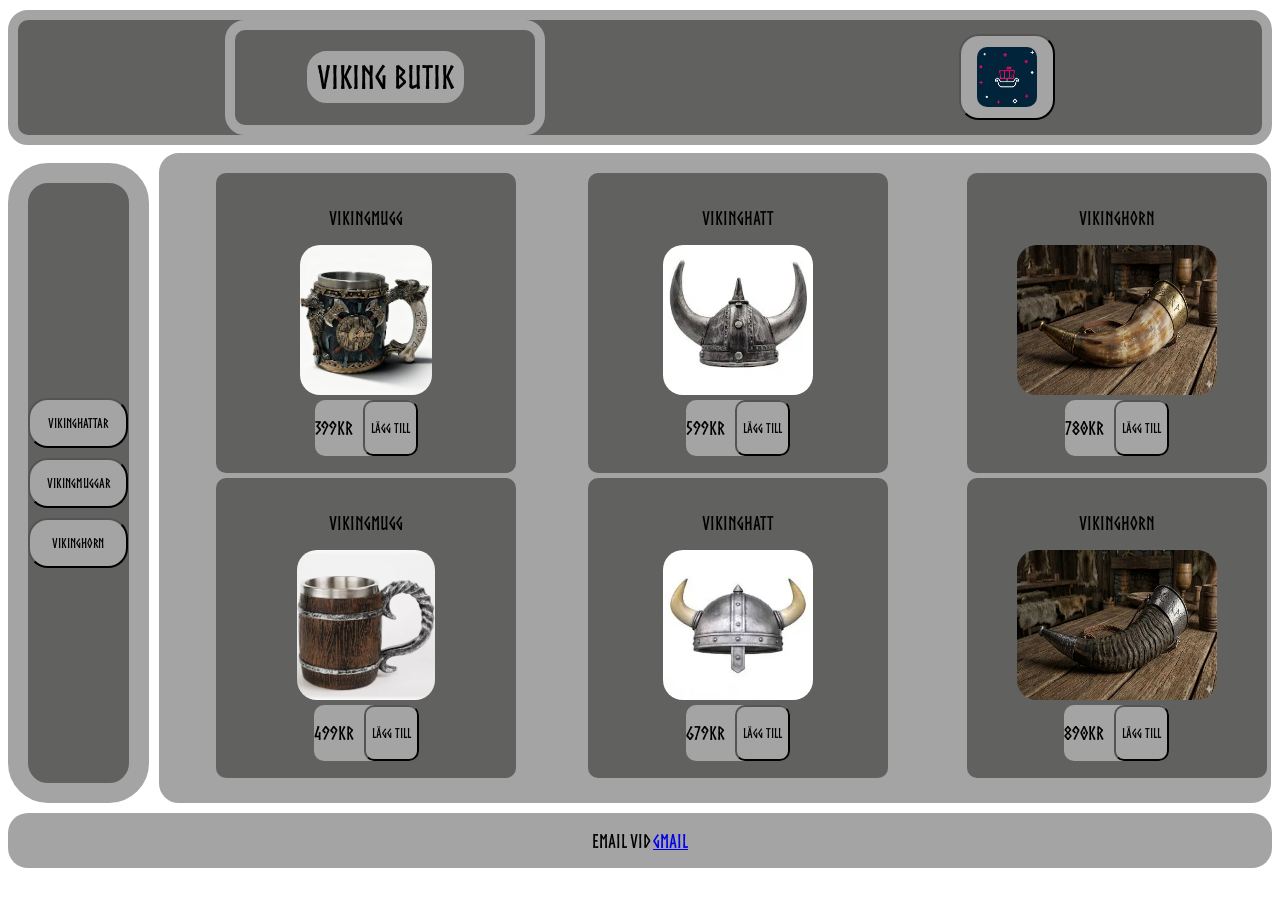
<file: index.html>
<!DOCTYPE html>
<html lang="sv">
<head>
    <meta charset="UTF-8">
    <meta name="viewport" content="width=device-width, initial-scale=1.0">
    <title>Document</title>
    <script defer src="./script.js"></script>
    <link rel="stylesheet" href="./style.css">
</head>
<body>
        <header id="she_gave_me_header_till_i_footer">
            <div id="Rubrik">
                <h1 id="rubriktext">Viking butik</h1>
            </div>
            <div id="rubrikbild">
                <button type="button" id="cartknapp" onclick="sendToCart()">
                    <img src="./imagescart.webp" alt="shoppingcart" id="cartbild">
                </button>
            </div>
        </header>
    <aside id="knappar">
        <button type="button" class="shortcuts" onclick="sendTo404()">Vikinghattar</button>
        <button type="button" class="shortcuts" onclick="sendTo404()">Vikingmuggar</button>
        <button type="button" class="shortcuts" onclick="sendTo404()">Vikinghorn</button>
    </aside>
    <div id="items">
            <div id="muggar">
                <div class="mugg"><h3 class="namn">Vikingmugg</h3><div class="imagecontainer"><img src="./shopping (1).webp" alt="vikingmugg" class="images"></div>
                    <div class="Buy"><h3 class="pris">399kr</h3><button type="button" class="button" onclick="add_shit('Vikingmugg', '399kr', './shopping (1).webp')">Lägg till</button></div></div>
                <div class="mugg"><h3 class="namn">Vikingmugg</h3><div class="imagecontainer"><img src="./shopping.webp" alt="vikingmugg" class="images"></div>
                    <div class="Buy"><h3 class="pris">499kr</h3><button type="button" class="button" onclick="add_shit('Vikingmugg', '499kr', './shopping.webp')">Lägg till</button></div></div>
            </div>
            <div id="hattar">
                <div class="hatt"><h3 class="namn">Vikinghatt</h3><div class="imagecontainer"><img src="./nedladdning.webp" alt="vikinghatt" class="images"></div>
                    <div class="Buy"><h3 class="pris">599kr</h3> <button type="button" class="button" onclick="add_shit('Vikinghatt', '599kr', './nedladdning.webp')">Lägg till</button></div></div>
                <div class="hatt"><h3 class="namn">Vikinghatt</h3><div class="imagecontainer"><img src="./nedladdning (1).webp" alt="hatt" class="images"></div>
                    <div class="Buy"><h3 class="pris">679kr</h3> <button type="button" class="button" onclick="add_shit('Vikinghatt', '679kr', './nedladdning (1).webp')">Lägg till</button></div></div>
            </div>
        <div id="hornar">
            <div class="horn"><h3 class="namn">Vikinghorn</h3><img src="./6f8ad314-a8a1-4222-a62c-454583d6b80e.webp" alt="Horn" class="images">
                <div class="Buy"><h3 class="pris">780kr</h3> <button type="button" class="button" onclick="add_shit('Vikinghorn', '780kr', './6f8ad314-a8a1-4222-a62c-454583d6b80e.webp')">Lägg till</button></div></div>
            <div class="horn"><h3 class="namn">Vikinghorn</h3> <img src="./93ea4172-d947-46cc-b80d-c13aaf7c2bb3.webp" alt="Horn" class="images">
                <div class="Buy"><h3 class="pris">890kr</h3> <button type="button" class="button" onclick="add_shit('Vikinghorn', '890kr', './93ea4172-d947-46cc-b80d-c13aaf7c2bb3.webp')">Lägg till</button></div></div>
        </div>

    </div>
    <footer id="footer"><h3>Email vid <a href="mailto:noreply@lindhardsen.org">gmail</a></h3></footer>
</body>
</html>
</file>
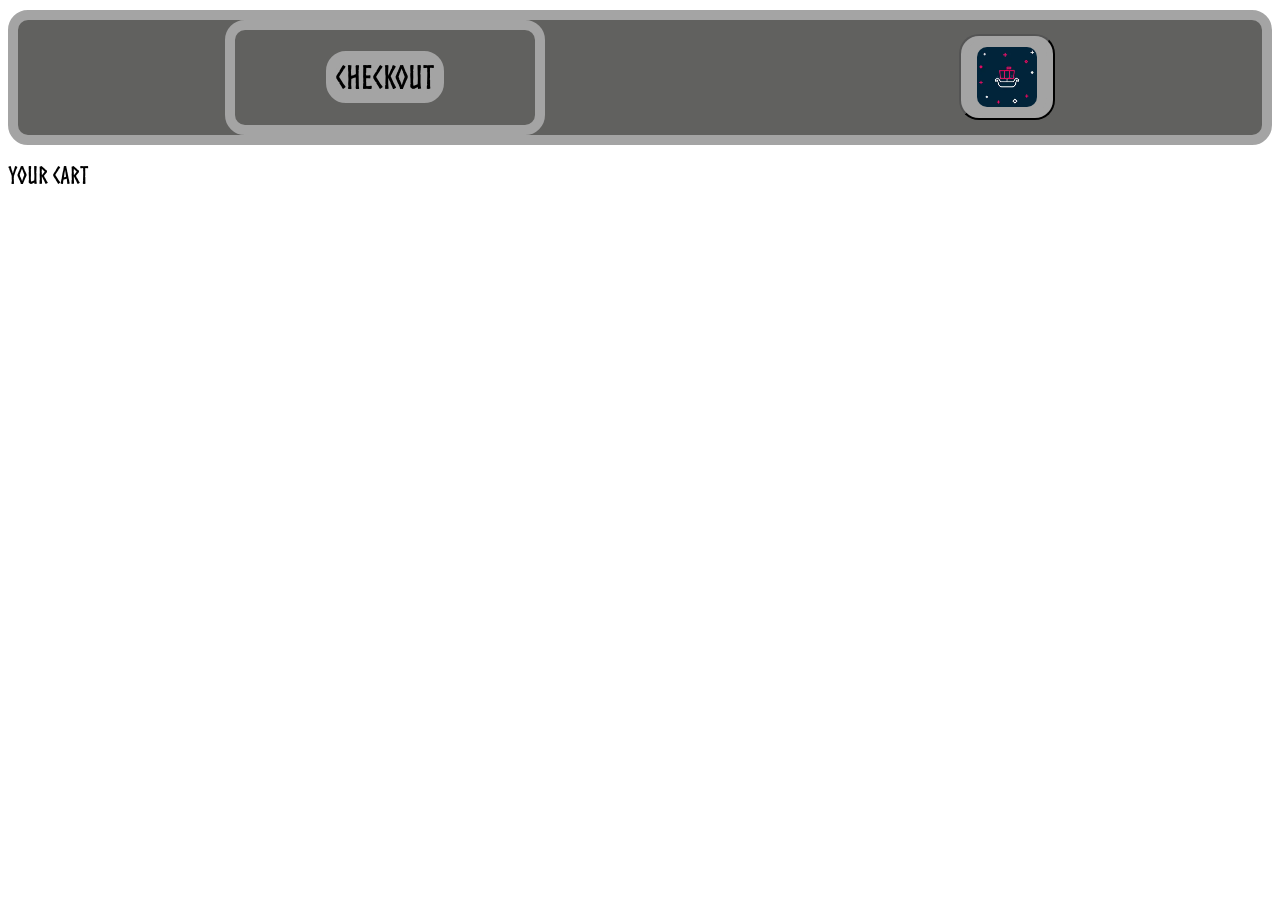
<file: utcheckning.html>
<!DOCTYPE html>
<html lang="en">
<head>
    <meta charset="UTF-8">
    <meta name="viewport" content="width=device-width, initial-scale=1.0">
    <title>Document</title>
    <link rel="stylesheet" href="./style.css">
    <link rel="stylesheet" href="./utcheckning.css">
    <script defer src="./script.js"></script>
</head>
<body onload="displayCart()">
        <div id="she_gave_me_header_till_i_footer">
            <div id="Rubrik">
                <h1 id="rubriktext">Checkout</h1>
            </div>
            <div id="rubrikbild">
                <button type="button" id="cartknapp" onclick="sendToMain()">
                    <img src="./imagescart.webp" alt="shoppingcart" id="cartbild">
                </button>
            </div>
        </div>
        <main></main>
</body>
</html>
</file>
<file: style.css>
@media  screen and (max-width: 767px) {
    @font-face {
        font-family: Norse;
        src: url(./Fonts/NorseBold-2Kge.otf) format("opentype");
        font-weight: normal;
        font-style: normal;
    }
    body{
        display: flex;
        flex-direction: column;
        font-family: Norse;
    }
    #she_gave_me_header_till_i_footer{
        display: flex;
        flex-direction: row;
        background-color:rgb(97 97 95);
        border-radius: 20px;
        border: 10px solid rgb(164, 164, 164);
        justify-content: space-around;
        position: sticky;
        top: 10px;
    }
    #Rubrik{
        display: flex;
        justify-content: center;
        position:sticky;    
    }
    #rubriktext{
        display: flex;
        justify-content: left;
        background-color: rgb(164, 164, 164);
        border: 10px solid rgb(164, 164, 164);
        border-radius: 20px;
        position:sticky;
    }
    #rubrikbild{
        display: flex;
        grid-column: 1/2;
        grid-row: 1/2;
        align-items: center;
        justify-content: right;
        position:sticky;
    }
    #cartbild{
        display: flex;
        max-height: 60px;
        border: 10px solid rgb(164, 164, 164);
        border-radius: 20px;
        position:sticky;
        
    }
    #cartknapp{
        background-color: rgb(164, 164, 164);
        border-radius: 20px;
        position:sticky;
    }

    #knappar{
        display: none;
    }
    .shortcuts{
        display: none;
    }
    #items{
        display: flex;
        flex-direction:column;
        align-items: center;
        margin-left: 10px;
        margin-top: 10px;
        background-color: rgb(164, 164, 164);
        border: rgb(164, 164, 164) solid 20px;
        border-radius: 20px;
        
    }
    #muggar{
        display: flex;
        grid-column:1/2 ;
        flex-direction: column;
        width: 50%;
        align-items: center;


    }
    .mugg{
        display: flex;
        margin-left: 10px;
        background-color: rgb(97 97 95);
        justify-content: center;
        flex-direction: column;
        max-width:fit-content;
        align-items: center;
        border-radius: 10px;
        margin-bottom: 5px;
        height: 300px;



    }
    .images{
        display: flex;
        max-width: fit-content;
        margin-bottom: 5px;
        border-radius: 20px;
        max-width: 300px;
        
    }
    .imagecontainer{
        display: flex;
        justify-content: center;
        background-color:white;
        margin-bottom: 5px;
        border-radius: 20px;
        max-width: 300px;
        min-width: 300px;
        min-height: 150px;
        max-height: 150px;
    }
    .Buy{
        background-color: rgb(164, 164, 164);
        display: flex;
        flex-direction: row;
        justify-content: space-around;
        border-radius: 10px;
        width:275px ;
        
    }
    .button{
        background-color: rgb(164, 164, 164);
        border-radius: 10px;
        margin-left: 10px;
        font-family: Norse;
        width: 75px;
    }
    
    #hattar{
        display: flex;
        flex-direction: column;
        width: 20%;
        align-items: center;
    }
    .hatt{
        display: flex;
        background-color: rgb(97 97 95);
        justify-content: center;
        flex-direction: column;
        max-width: fit-content;
        align-items: center;
        border-radius: 10px;
        margin-bottom: 5px;
        height: 300px;
    }
    #hornar{
        display: flex;
        flex-direction: column;
        width: 20%;
        align-items: center;
    }
    .horn{
        display: flex;
        margin-left: 10px;

        background-color: rgb(97 97 95);
        justify-content: center;
        flex-direction: column;
        align-items: center;
        border-radius: 10px;
        margin-bottom: 5px;
    }


    #footer{
        display: flex;
        background-color: rgb(164, 164, 164);
        border-radius: 20px;
        margin-top: 10px;
        grid-column: 1/2;
        grid-row: 4/5;
        justify-content: center;
    }
}
@media  screen and (max-width:1023px) and (min-width:768px) {
    @font-face {
        font-family: Norse;
        src: url(./Fonts/NorseBold-2Kge.otf) format("opentype");
        font-weight: normal;
        font-style: normal;
    }
    body{
        display: flex;
        flex-direction: column;
        font-family: Norse;
    }
    #she_gave_me_header_till_i_footer{
        display: flex;
        flex-direction: row;
        background-color:rgb(97 97 95);
        border-radius: 20px;
        border: 10px solid rgb(164, 164, 164);
        justify-content: space-around;
        position: sticky;
        top: 10px;
    }
    #Rubrik{
        display: flex;
        justify-content: center;
        background-color:rgb(97 97 95);
        border-radius: 20px;
        border: 10px solid rgb(164, 164, 164);
        width: 300px;
        
    }
    #rubriktext{
        display: flex;
        background-color: rgb(164, 164, 164);
        border: 10px solid rgb(164, 164, 164);
        border-radius: 20px;
    }
    #rubrikbild{
        display: flex;
        align-items: center;
        justify-content: center;
    }
    #cartbild{
        display: flex;
        max-height: 60px;
        border: 10px solid rgb(164, 164, 164);
        border-radius: 20px;
        
    }
    #cartknapp{
        background-color: rgb(164, 164, 164);
        border-radius: 20px;
    }

    #knappar{
        display: none;
    }
    .shortcuts{
        display: none;
    }
    #items{
        display: flex;
        margin-left: 10px;
        margin-top: 10px;
        flex-direction: column;
        justify-content: space-around;
        background-color: rgb(164, 164, 164);
        border: rgb(164, 164, 164) solid 20px;
        border-radius: 20px;
        
    }
    #muggar{
        display: flex;
        flex-direction: row;
        width: 50%;
        align-items: center;
        margin-left:100px ;
    }
    .mugg{
        display: flex;
        margin-left: 10px;
        background-color: rgb(97 97 95);
        justify-content: center;
        flex-direction: column;
        max-width:fit-content;
        align-items: center;
        border-radius: 10px;
        margin-bottom: 5px;
        height: 300px;
    }
    .images{
        display: flex;
        max-width: fit-content;
        min-height: 150px;
        max-height: 150px;
    }
    .imagecontainer{
        display: flex;
        justify-content: center;
        background-color:white;
        margin-bottom: 5px;
        border-radius: 20px;
        max-width: 300px;
        min-width: 300px;
        min-height: 150px;
        max-height: 150px;
    }
    .Buy{
        background-color: rgb(164, 164, 164);
        display: flex;
        flex-direction: row;
        justify-content: space-around;
        border-radius: 10px;
        width: 275px;
    }
    .button{
        background-color: rgb(164, 164, 164);
        border-radius: 10px;
        margin-left: 10px;
        font-family: Norse;
        width: 100px;
    }
    
    #hattar{
        display: flex;
        flex-direction: row;
        width: 50%;
        align-items: center;
        margin-left:100px ;
    }
    .hatt{
        display: flex;
        background-color: rgb(97 97 95);
        justify-content: center;
        flex-direction: column;
        max-width: fit-content;
        align-items: center;
        margin-left: 10px;
        border-radius: 10px;
        margin-bottom: 5px;
        height: 300px;
    }
    #hornar{
        display: flex;
        flex-direction: row;
        width: 20%;
        align-items: center;
        margin-left: 100px;
    }
    .horn{
        display: flex;
        margin-left: 10px;
        background-color: rgb(97 97 95);
        justify-content: center;
        flex-direction: column;
        max-width: fit-content;
        align-items: center;
        border-radius: 10px;
        margin-bottom: 5px;
        height: 300px;  
        min-width: 300px;
    }


    #footer{
        display: flex;
        background-color: rgb(164, 164, 164);
        border-radius: 20px;
        margin-top: 10px;
        justify-content: center;
    }
}
@media screen and (min-width:1024px) {
    @font-face {
        font-family: Norse;
        src: url(./Fonts/NorseBold-2Kge.otf) format("opentype");
        font-weight: normal;
        font-style: normal;
    }
    body{
        display: grid;
        grid-template-columns: 1fr, 1fr, 1fr, 1fr, 1fr;
        grid-template-rows: 1fr, 2fr, 2fr 1fr;
        font-family: Norse;
    }
    #she_gave_me_header_till_i_footer{
        display: flex;
        flex-direction: row;
        grid-row: 1/2;
        grid-column: 1/6;
        background-color:rgb(97 97 95);
        border-radius: 20px;
        border: 10px solid rgb(164, 164, 164);
        justify-content: space-around;
        position: sticky;
        top: 10px;
    }
    #Rubrik{
        display: flex;
        justify-content: center;
        background-color:rgb(97 97 95);
        border-radius: 20px;
        border: 10px solid rgb(164, 164, 164);
        width: 300px;
    }
    #rubriktext{
        display: flex;
        background-color: rgb(164, 164, 164);
        border: 10px solid rgb(164, 164, 164);
        border-radius: 20px;
    }
    #rubrikbild{
        display: flex;
        grid-column: 5/6;
        grid-row: 1/2;
        align-items: center;
        justify-content: center;
    }
    #cartbild{
        display: flex;
        max-height: 60px;
        border: 10px solid rgb(164, 164, 164);
        border-radius: 20px;
    }
    #cartknapp{
        background-color: rgb(164, 164, 164);
        border-radius: 20px;
    }
    #knappar{
        display: flex;
        grid-column: 1/2;
        grid-row: 2/4;
        flex-direction: column;
        background-color: rgb(97 97 95);
        justify-content: center;
        align-items: center;
        margin-top: 20px;
        padding-bottom: 10px;
        border: 20px solid rgb(164, 164, 164);
        border-radius: 40px;
        min-height: 300px;
    }
    .shortcuts{
        display: flex;
        margin-top: 10px;
        max-width: 100px;
        min-height: 50px;
        min-width: 100px;
        justify-content: center;
        align-items: center;
        background-color: rgb(164, 164, 164);
        border-radius: 20px;
        font-family: Norse;
    }
    #items{
        display: flex;
        grid-column: 2/5;
        grid-row: 2/4;
        margin-left: 10px;
        margin-top: 10px;
        flex-direction: row;
        justify-content: space-around;
        background-color: rgb(164, 164, 164);
        border: rgb(164, 164, 164) solid 20px;
        border-radius: 20px; 
        min-height: 80%;
    }
    #muggar{
        display: flex;
        grid-column:2/3 ;
        flex-direction: column;
        margin-left: 50px;
        width: 200px;
        align-items: center;
    }
    .mugg{
        display: flex;
        grid-column: 2/3;
        grid-row: 2/4;
        margin-left: 10px;
        background-color: rgb(97 97 95);
        justify-content: center;
        flex-direction: column;
        max-width:fit-content;
        align-items: center;
        border-radius: 10px;
        margin-bottom: 5px;
        height: 300px;
        min-width: 300px;
    }
    .images{
        display: flex;
        margin-bottom: 5px;
        border-radius: 20px;
        max-width: 200px;
        min-height: 200px;
        min-height: 150px;
        max-height: 150px;
    }
    .Buy{
        background-color: rgb(164, 164, 164);
        display: flex;
        flex-direction: row;
        justify-content: space-around;
        border-radius: 10px;
    }
    .button{
        background-color: rgb(164, 164, 164);
        border-radius: 10px;
        margin-left: 10px;
        font-family: Norse;
    }
    #hattar{
        display: flex;
        grid-column:3/4 ;
        flex-direction: column;
        margin-left: 100px;
        width: 20%;
        align-items: center;
    }
    .hatt{
        display: flex;
        grid-column: 3/4;
        grid-row: 2/4;
        margin-left: 10px;
        background-color: rgb(97 97 95);
        justify-content: center;
        flex-direction: column;
        max-width: fit-content;
        align-items: center;
        border-radius: 10px;
        margin-bottom: 5px;
        height: 300px;
        min-width: 300px;
    }
    #hornar{
        display: flex;
        grid-column:4/5 ;
        flex-direction: column;
        width: 20%;
        align-items: center;
        margin-left: 100px;
    }
    .horn{
        display: flex;
        grid-column: 4/5;
        grid-row: 2/4;
        margin-left: 10px;
        background-color: rgb(97 97 95);
        justify-content: center;
        flex-direction: column;
        max-width: fit-content;
        align-items: center;
        border-radius: 10px;
        margin-bottom: 5px;
        height: 300px;
        min-width: 300px;
    }
    #footer{

        display: flex;
        background-color: rgb(164, 164, 164);
        border-radius: 20px;
        margin-top: 10px;
        grid-column: 1/6;
        grid-row: 4/5;
        justify-content: center;
    }
}
</file>
<file: utcheckning.css>
main div{
    display: flex;
    background-color: rgb(97, 97, 95);
    align-items: center;
    justify-content: center;
    flex-direction: column;
    margin-bottom: 10px;
    border-radius: 20px;
    border: 10px rgb(164, 164, 164) solid;
}
</file>
